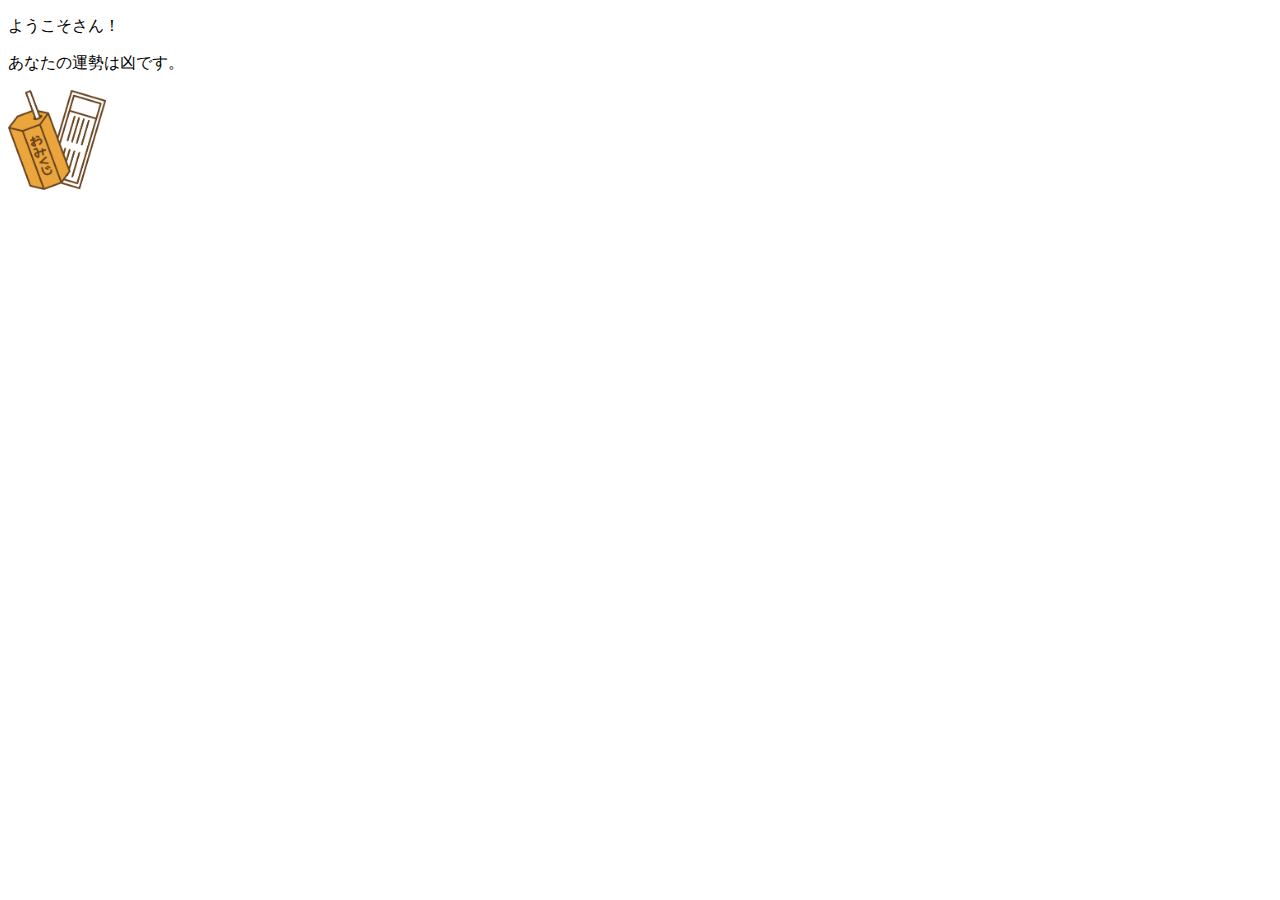
<file: omikuji/index.html>
<!DOCTYPE html>
<html lang="ja">
	<head>
		<meta charset="UTF-8" />
		<link rel="stylesheet" href="style.css" />
		<title>練習omikuji</title>
	</head>
	<body>
		<p>ようこそ<span id="name">テスト</span>さん！</p>
		<p>あなたの運勢は<span id="result">大吉</span>です。</p>
		<img src="omikuji.png">
		<script type='text/javascript' src="omikuji.js"></script>
	</body>
</html>
</file>
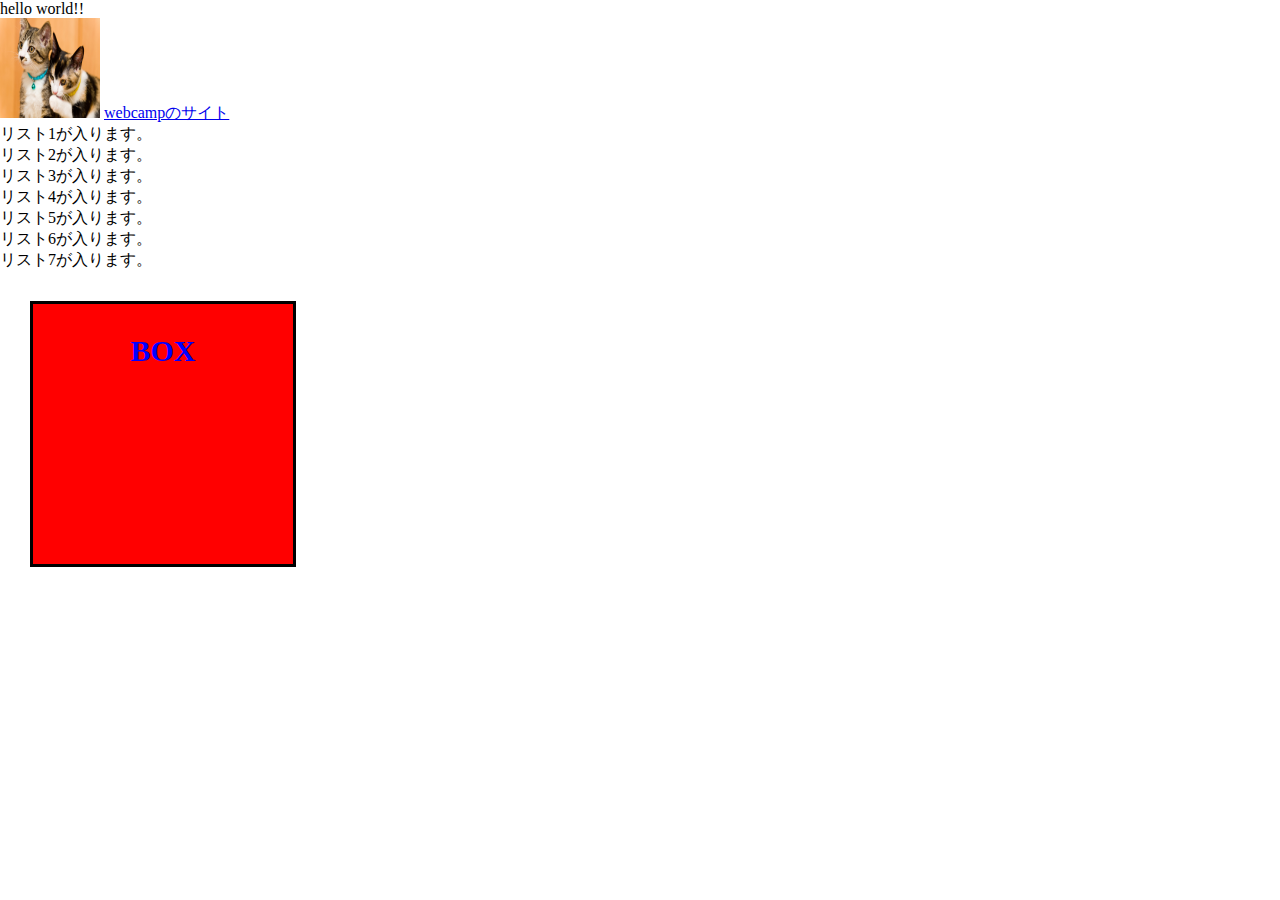
<file: practice/index.html>
<!DOCTYPE html>
  <html lang="ja">
  <head>
    <meta charset="UTF-8" />
    <link rel="stylesheet" href="style.css" />
    <title>練習</title>
  </head>
  <body>
    <p>hello world!!</p>
    <img src="cat.jpg" alt="テスト画像">
    <a href="https://web-camp.io/">webcampのサイト</a>
    <li id="list_id">リスト1が入ります。</li>
    <li class="list_class">リスト2が入ります。</li>
    <li>リスト3が入ります。</li>
    <li class="list_class">リスト4が入ります。</li>
    <li>リスト5が入ります。</li>
    <li>リスト6が入ります。</li>
    <li>リスト7が入ります。</li>
    <div class="box">
      <p class="box-txt">BOX</p>
    </div>
  </body>
</html>
</file>
<file: omikuji/style.css>
img {
	height: 100px;
}
#name {
	color: blue;
}
#reslut {
	color: green;
}
</file>
<file: practice/style.css>
/*p {
	font-size: 40px;
	color: red;
}

li {
  color: green;
}

.list_class {
	color: red;
}

#list_id {
	color: blue;
}
*/

* {
	margin: 0;
	padding: 0;
}

.box {
	background-color: red;
	width: 200px;
	height: 200px;
	border: 3px solid #000;
	padding: 30px;
	margin: 30px;
}

.box-txt {
	font-size: 30px;
	color: blue;
	font-weight: bold;
	text-align: center;
}

img {
	height: 100px;
	width: 100px;
}
</file>
